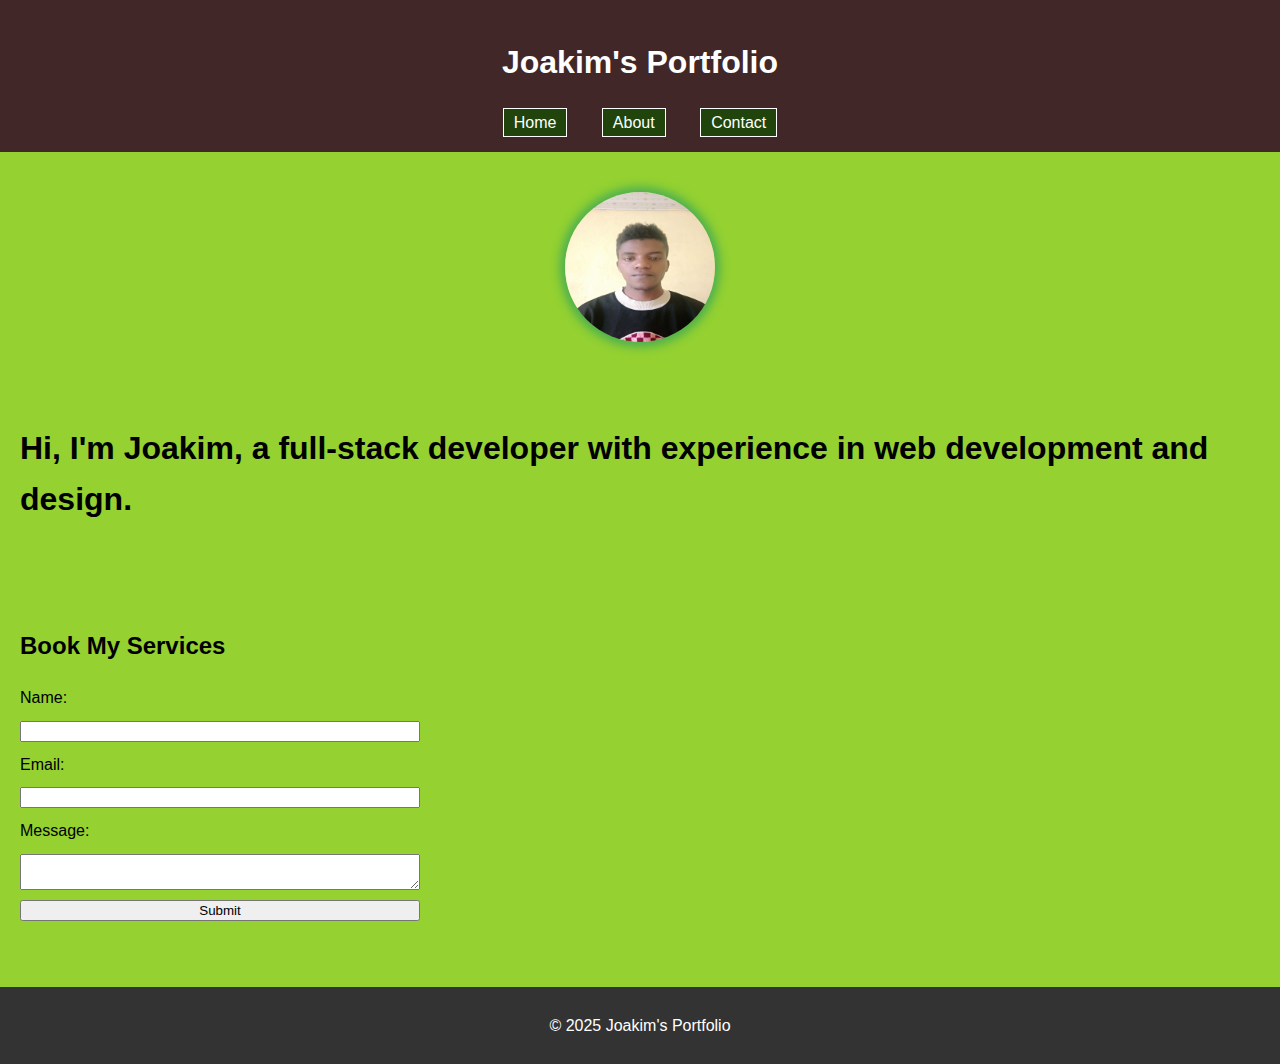
<file: index.html>
<!DOCTYPE html>
<html lang="en">
<head>
    <meta charset="UTF-8">
    <meta name="viewport" content="width=device-width, initial-scale=1.0">
    <title>Joakim's Portfolio</title>
    <link rel="stylesheet" href="style.css">
</head>
<body>
    <header>
        <h1>Joakim's Portfolio</h1>
        <nav>
            <a href="index.html">Home</a>
            <a href="about.html">About</a>
            <a href="contact.html">Contact</a>
        </nav>
    </header>
    <section id="about">
        <img src=draftdp.jpg alt="Joakim's Picture" class="profile-pic">

    </section>
    
    <section id="about">
        <h1>Hi, I'm Joakim, a full-stack developer with experience in web development and design.</h1>
    </section>
    <section id="contact">
        <h2>Book My Services</h2>
        <form id="bookingForm">
            <label for="name">Name:</label>
            <input type="text" id="name" name="name" required>
            
            <label for="email">Email:</label>
            <input type="email" id="email" name="email" required>
            
            <label for="message">Message:</label>
            <textarea id="message" name="message" required></textarea>
            
            <button type="submit">Submit</button>
        </form>
        <p id="successMessage"></p>
    </section>
    <footer>
        <p>&copy; 2025 Joakim's Portfolio</p>
    </footer>
    <script src="script.js"></script>
</body>
</html>
</file>
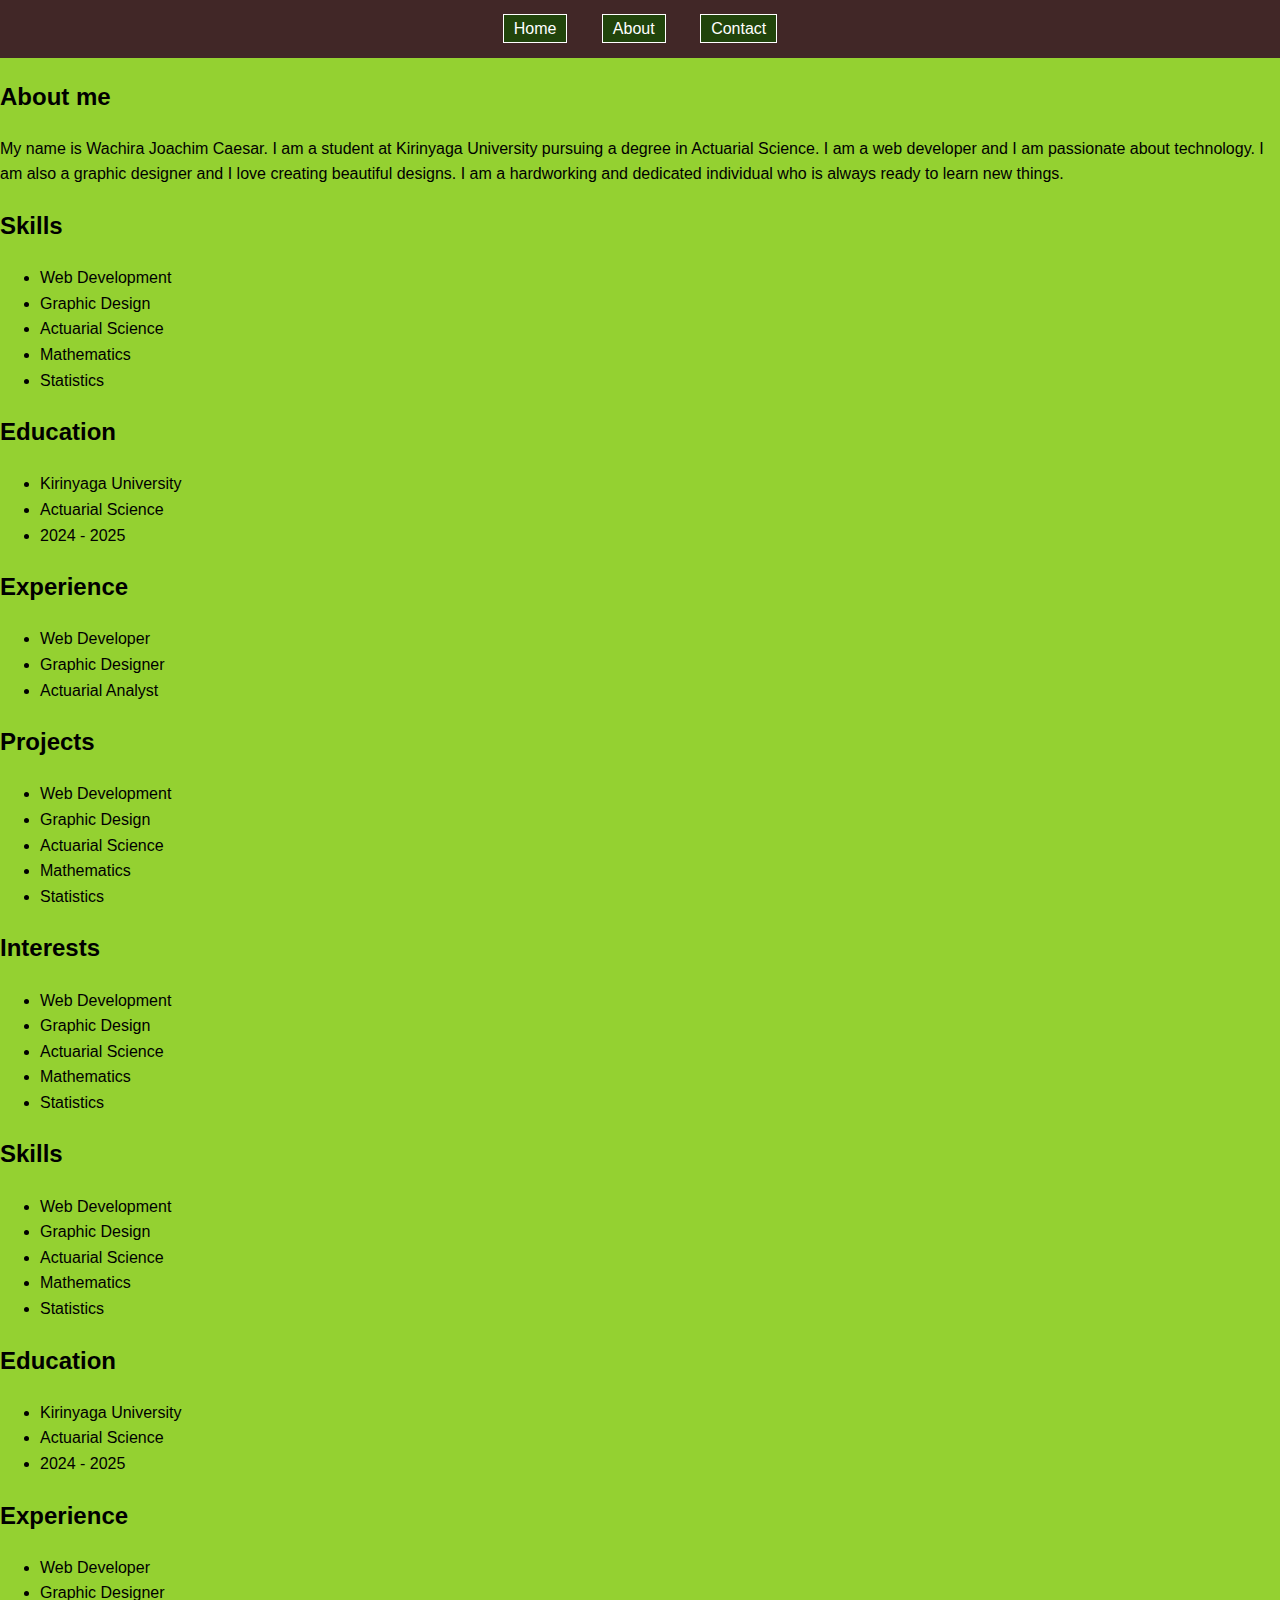
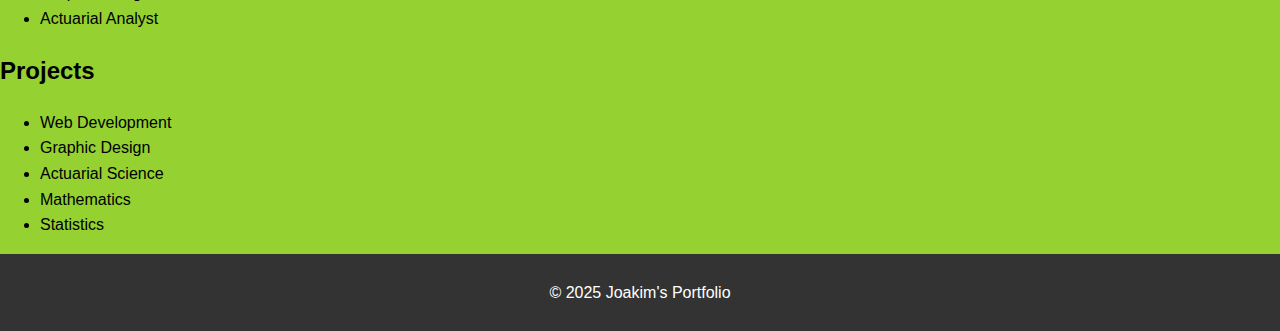
<file: About.html>
<doctype.html>
<html>
<head>
    <title>JOACHIM WACHIRA</title>
    <link rel="stylesheet" href="style.css">
</head>
<body>
    <header>
        <nav>
            <a href="index.html">Home</a>
            <a href="about.html">About</a>
            <a href="contact.html">Contact</a>
        </nav>
    </header>
        <h2>About me</h2>
        <p>My name is Wachira Joachim Caesar. I am a student at Kirinyaga University pursuing a degree in Actuarial Science. I am a web developer and I am passionate about technology. I am also a graphic designer and I love creating beautiful designs. I am a hardworking and dedicated individual who is always ready to learn new things.</p>
        <div class="content">
            <h2>Skills</h2>
            <ul>
                <li>Web Development</li>
                <li>Graphic Design</li>
                <li>Actuarial Science</li>
                <li>Mathematics</li>
                <li>Statistics</li>
            </ul>
        </div>
        <div>
            <h2>Education</h2>
            <ul>
                <li>Kirinyaga University</li>
                <li>Actuarial Science</li>
                <li>2024 - 2025</li>
            </ul>
        </div>
        <div>
            <h2>Experience</h2>
            <ul>
                <li>Web Developer</li>
                <li>Graphic Designer</li>
                <li>Actuarial Analyst</li>
            </ul>
        </div>
        <div>
            <h2>Projects</h2>
            <ul>
                <li>Web Development</li>
                <li>Graphic Design</li>
                <li>Actuarial Science</li>
                <li>Mathematics</li>
                <li>Statistics</li>
            </ul>
        </div>
        <div>
            <h2>Interests</h2>
            <ul>
                <li>Web Development</li>
                <li>Graphic Design</li>
                <li>Actuarial Science</li>
                <li>Mathematics</li>
                <li>Statistics</li>
            </ul>
        </div>
      
    <div class="container">
        <div class="content">
            <h2>Skills</h2>
            <ul>
                <li>Web Development</li>
                <li>Graphic Design</li>
                <li>Actuarial Science</li>
                <li>Mathematics</li>
                <li>Statistics</li>
            </ul>
        </div>
        </div>
        <div class="content">
            <h2>Education</h2>
            <ul>
                <li>Kirinyaga University</li>
                <li>Actuarial Science</li>
                <li>2024 - 2025</li>
            </ul>
        </div>
        <div class="content">
            <h2>Experience</h2>
            <ul>
                <li>Web Developer</li>
                <li>Graphic Designer</li>
                <li>Actuarial Analyst</li>
            </ul>
        </div>
        <div class="content">
            <h2>Projects</h2>
            <ul>
                <li>Web Development</li>
                <li>Graphic Design</li>
                <li>Actuarial Science</li>
                <li>Mathematics</li>
                <li>Statistics</li>
            </ul>
            <footer>
                <p>&copy; 2025 Joakim's Portfolio</p>
            </footer>
    </div>
</file>
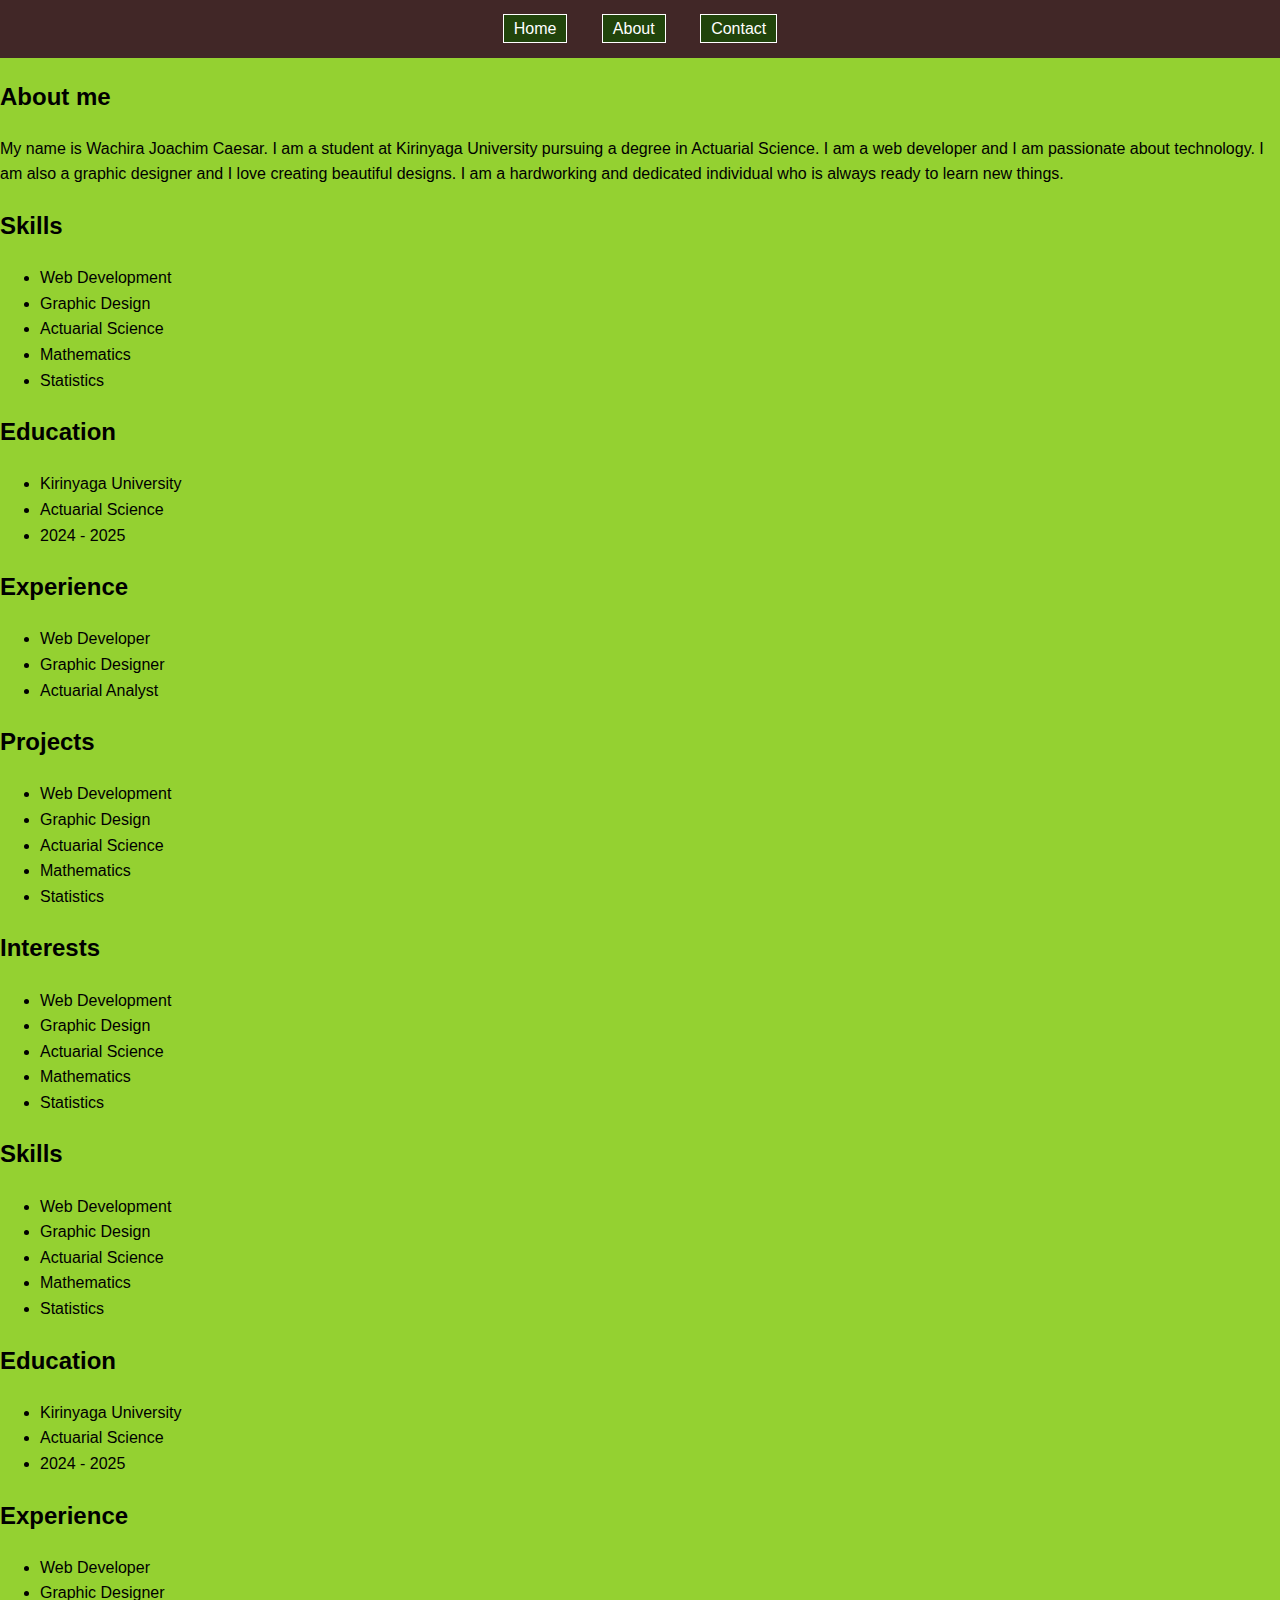
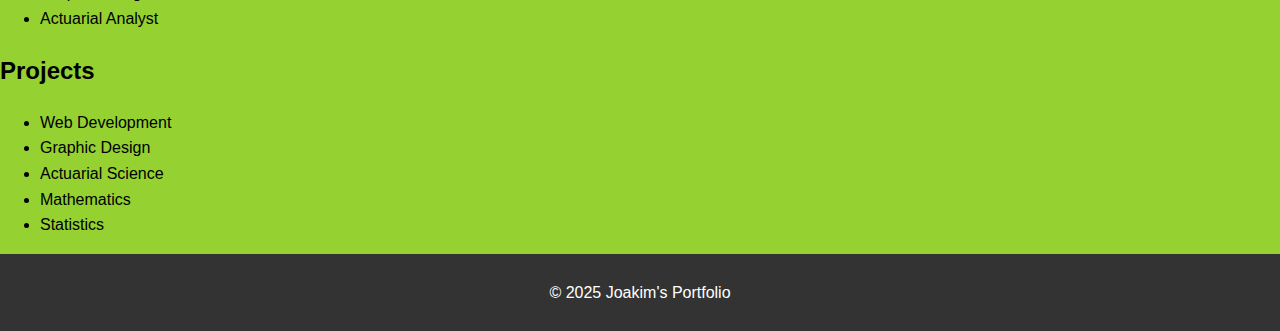
<file: about.html>
<doctype.html>
<html>
<head>
    <meta charset="UTF-8">
            <meta name="viewport" content="width=device-width, initial-scale=1.0">
    <title>JOACHIM WACHIRA</title>
    <link rel="stylesheet" href="style.css">
</head>
<body>
    <header>
        <nav>
            <a href="index.html">Home</a>
            <a href="about.html">About</a>
            <a href="contact.html">Contact</a>
        </nav>
    </header>
        <h2>About me</h2>
        <p>My name is Wachira Joachim Caesar. I am a student at Kirinyaga University pursuing a degree in Actuarial Science. I am a web developer and I am passionate about technology. I am also a graphic designer and I love creating beautiful designs. I am a hardworking and dedicated individual who is always ready to learn new things.</p>
        <div class="content">
            <h2>Skills</h2>
            <ul>
                <li>Web Development</li>
                <li>Graphic Design</li>
                <li>Actuarial Science</li>
                <li>Mathematics</li>
                <li>Statistics</li>
            </ul>
        </div>
        <div>
            <h2>Education</h2>
            <ul>
                <li>Kirinyaga University</li>
                <li>Actuarial Science</li>
                <li>2024 - 2025</li>
            </ul>
        </div>
        <div>
            <h2>Experience</h2>
            <ul>
                <li>Web Developer</li>
                <li>Graphic Designer</li>
                <li>Actuarial Analyst</li>
            </ul>
        </div>
        <div>
            <h2>Projects</h2>
            <ul>
                <li>Web Development</li>
                <li>Graphic Design</li>
                <li>Actuarial Science</li>
                <li>Mathematics</li>
                <li>Statistics</li>
            </ul>
        </div>
        <div>
            <h2>Interests</h2>
            <ul>
                <li>Web Development</li>
                <li>Graphic Design</li>
                <li>Actuarial Science</li>
                <li>Mathematics</li>
                <li>Statistics</li>
            </ul>
        </div>
      
    <div class="container">
        <div class="content">
            <h2>Skills</h2>
            <ul>
                <li>Web Development</li>
                <li>Graphic Design</li>
                <li>Actuarial Science</li>
                <li>Mathematics</li>
                <li>Statistics</li>
            </ul>
        </div>
        </div>
        <div class="content">
            <h2>Education</h2>
            <ul>
                <li>Kirinyaga University</li>
                <li>Actuarial Science</li>
                <li>2024 - 2025</li>
            </ul>
        </div>
        <div class="content">
            <h2>Experience</h2>
            <ul>
                <li>Web Developer</li>
                <li>Graphic Designer</li>
                <li>Actuarial Analyst</li>
            </ul>
        </div>
        <div class="content">
            <h2>Projects</h2>
            <ul>
                <li>Web Development</li>
                <li>Graphic Design</li>
                <li>Actuarial Science</li>
                <li>Mathematics</li>
                <li>Statistics</li>
            </ul>
            <footer>
                <p>&copy; 2025 Joakim's Portfolio</p>
            </footer>
    </div>
</file>
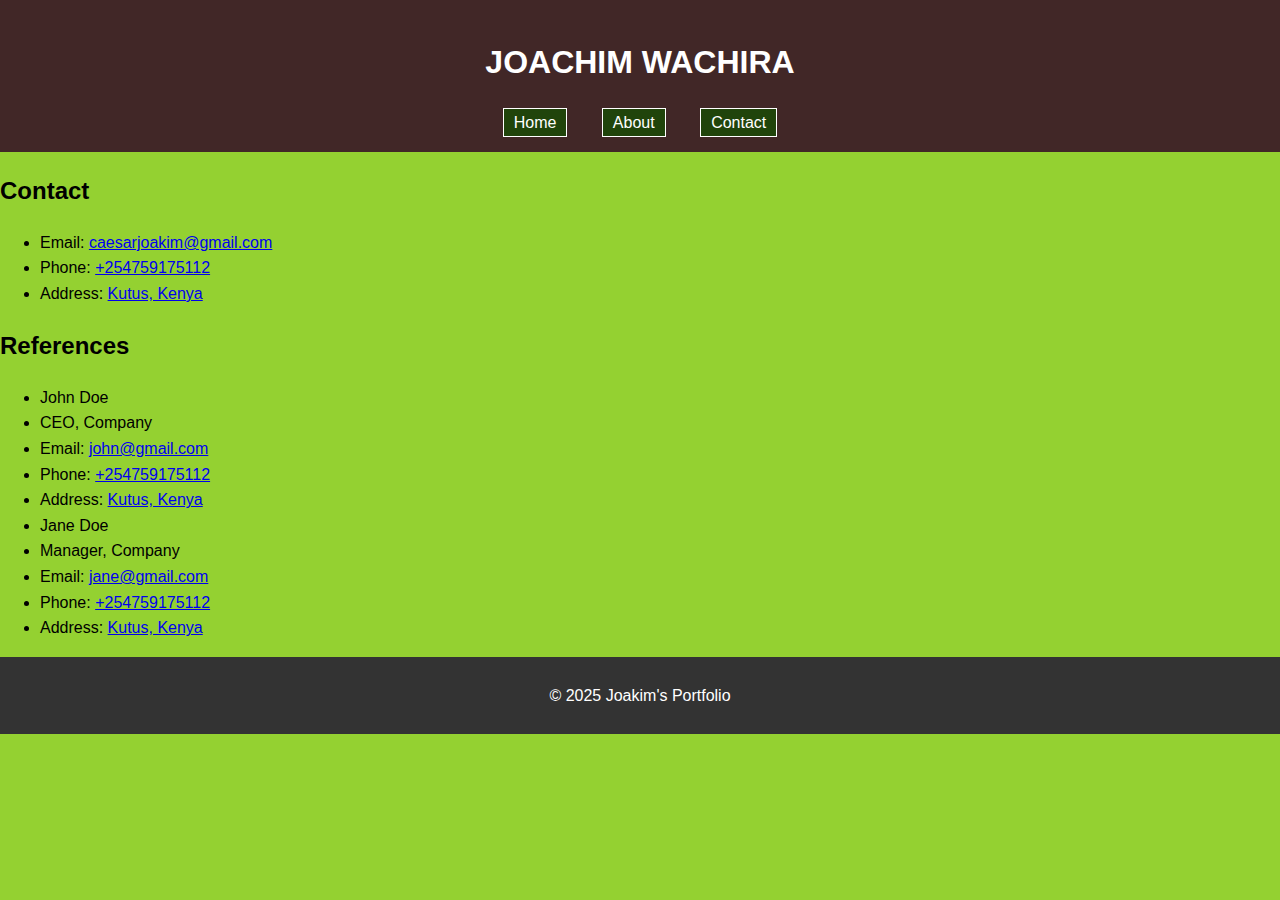
<file: contact.html>
<doctype.html>
<html lang="en">
    <header>
        <head>
            <meta charset="UTF-8">
            <meta name="viewport" content="width=device-width, initial-scale=1.0">
            <title>JOACHIM WACHIRA</title>
            <link rel="stylesheet" href="style.css">
        </head>
        <h1>JOACHIM WACHIRA</h1>
        <nav>
            <a href="index.html">Home</a>
            <a href="about.html">About</a>
            <a href="contact.html">Contact</a>
        </nav>
    </header>
    <body>
        <div class="content">
            <h2>Contact</h2>
            <ul>
                <li>Email:
                    <a href="mailto">caesarjoakim@gmail.com</a>
                </li>
                <li>Phone:
                    <a href="tel:">+254759175112</a>
                </li>
                <li>Address:
                    <a href="https://goo.gl/maps/7J3v3Jjz4QJ2">Kutus, Kenya</a>
                </li>
            </ul>
        </div>
    </div>
    <div class="container">
        <div class="content">
            <h2>References</h2>
            <ul>
                <div class="ref1">
                    <li>John Doe</li>
                     <li>CEO, Company</li>
                     <li>Email:
                        <a href="mailto">john@gmail.com</a>
                    </li>
                    <li>Phone:
                    <a href="tel:">+254759175112</a>
                    </li>
                    <li>Address:
                    <a href="https://goo.gl/maps/7J3v3Jjz4QJ2">Kutus, Kenya</a>
                    </li>
                </div>
                <div class="ref2">
                    <li>Jane Doe</li>
                    <li>Manager, Company</li>
                    <li>Email:
                    <a href="mailto:">jane@gmail.com</a>
                    </li>
                    <li>Phone:
                    <a href="tel:">+254759175112</a></li>
                    <li>Address:
                    <a href="https://goo.gl/maps/7J3v3Jjz4QJ2">Kutus, Kenya</a>
                    </li>
                </div>
            </ul>
        </div>
    </div>
    </body>
    <footer>
        <p>&copy; 2025 Joakim's Portfolio</p>
    </footer>
</html>
</file>
<file: style.css>
body {
    font-family: Arial, sans-serif;
    margin: 0;
    padding: 0;
    line-height: 1.6;
    background-color: rgb(148, 209, 49);
}

header {
    background: #412727;
    color: #fff;
    padding: 1em;
    text-align: center;
}

header nav a {
    color: #fff;
    text-decoration: none;
    margin: 0 15px;
    justify-content: space-around;
    border: solid 1px #fff;
    padding: 5px 10px;
    background-color: rgb(32, 68, 11);
    flex-wrap: wrap;
}
header nav a:hover {
    background: #bd1e1e;
    color: #333;
}

section {
    padding: 20px;
    margin: 20px 0;
}

form {
    display: flex;
    flex-direction: column;
    max-width: 400px;
}

form label, form input, form textarea, form button {
    margin-bottom: 10px;
}

footer {
    text-align: center;
    background: #333;
    color: #fff;
    padding: 10px 0;
}
.profile-pic {
    width: 150px;
    height: 150px;
    border-radius: 50%; /* Makes the image round */
    box-shadow: 0 0 10px 5px #4CAF50; /* Adds the glowing effect */
    display: block;
    margin: 0 auto; /* Centers the image */
}
</file>
